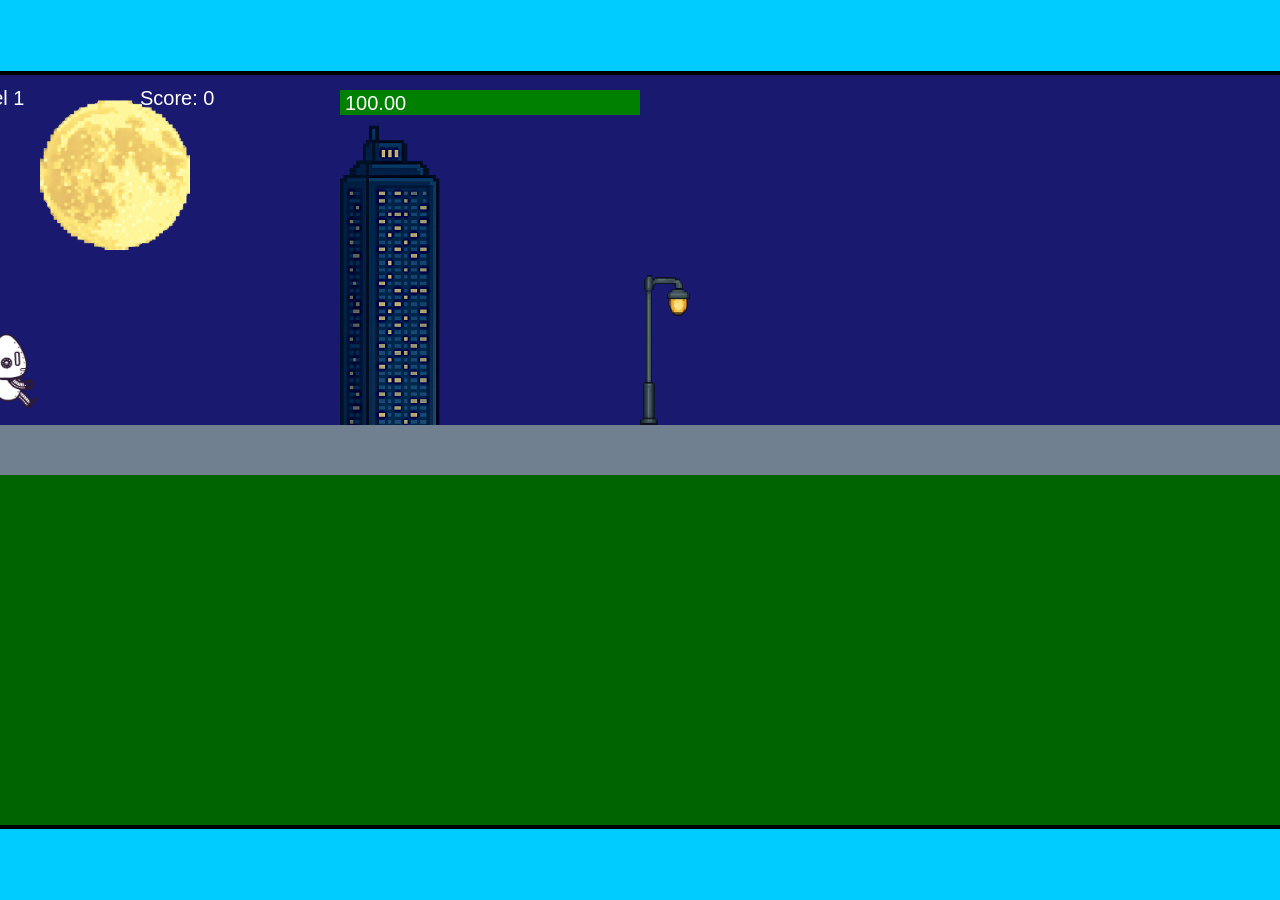
<file: fsd-projects/runtime/index.html>
<!DOCTYPE html>
<html lang="en">
  <head>
    <meta charset="UTF-8" />
    <meta name="viewport" content="width=device-width, initial-scale=1.0" />
    <title>Runtime Neo</title>
    <link rel="stylesheet" href="runtime.css" />
    <script src="https://code.jquery.com/jquery-3.1.0.js"></script>
    <script src="setup.js"></script>
    <script src="levels.js"></script>
    <script src="scenery.js"></script>
    <script src="student.js"></script>
    <script src="main.js"></script>
  </head>
  <body id="body">
    <canvas id="gameCanvas" width="1400" height="750"></canvas>
    <img id="player" src="images/halle.png" />
    <img id="projectile" src="images/projectile.png" />
    <img id="basicPlatform" src="images/interactable/basicPlatform.png" />
    <img id="spikes" src="images/interactable/spikes.png" />
    <img id="bug" src="images/interactable/bug.png" />
    <img id="healthUp" src="images/interactable/healthUp.png" />
    <img id="flag" src="images/interactable/flag.png" />
    <img id="moon" src="images/backgrounds/moon.png" />
    <img id="building" src="images/backgrounds/building.png" />
    <img id="lamp" src="images/backgrounds/lamp.png" />
  </body>
</html>
</file>
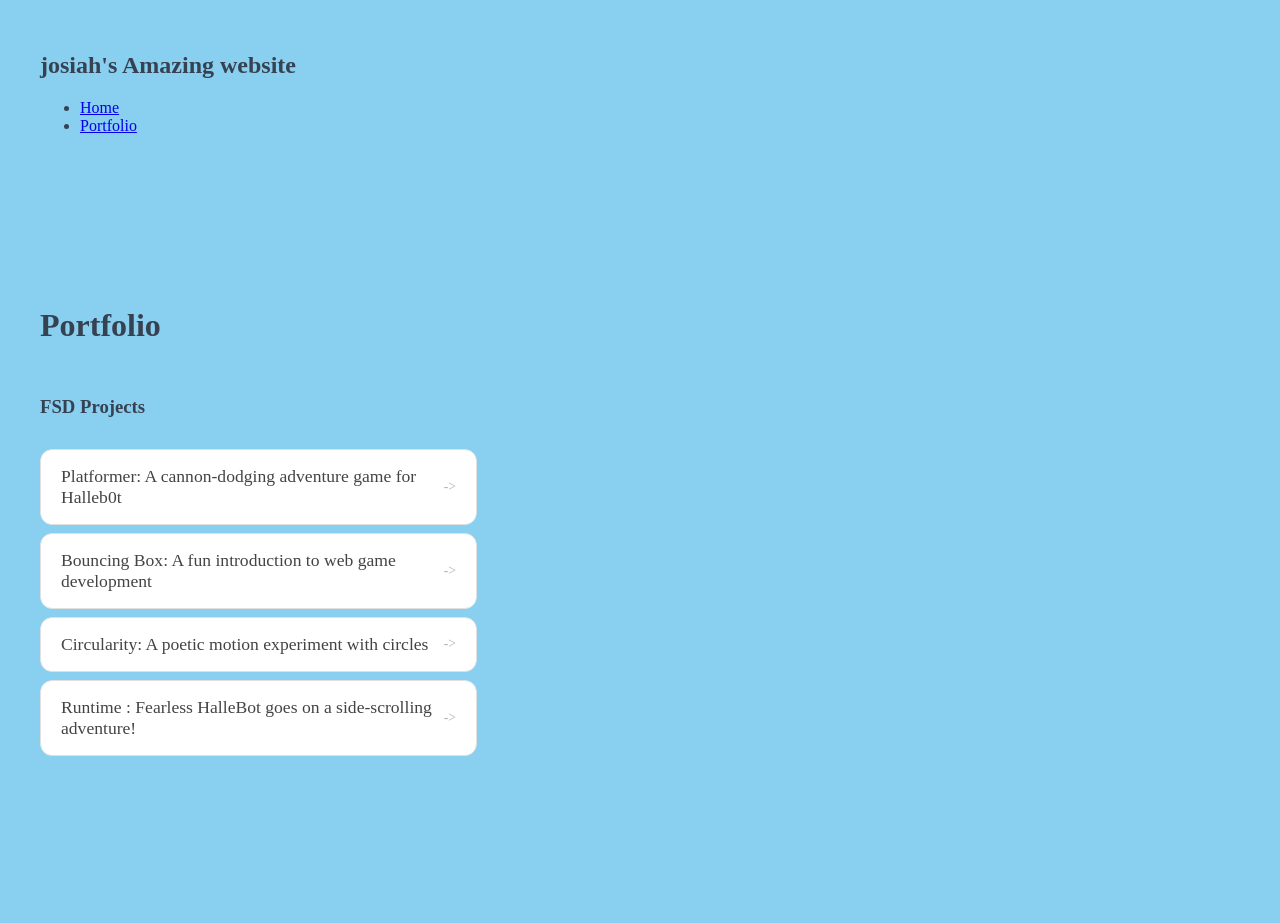
<file: portfolio.html>
<!DOCTYPE html>
<html>
<head>
<title>My Awesome project</title>
<link rel="stylesheet" href="style.css" />
</head>
<body>
<!-- All content goes here -->
<div id="all-contents">
  <nav>
<h1>josiah's Amazing website</h1>
<ul id="nav-ul">
<li class="nav-li">
<a href="https://urban-parakeet-g5xpw4rg4672pw-5500.app.github.dev/">Home</a>
</li>
<li class="nav-li">
<a href="https://urban-parakeet-g5xpw4rg4672pw-5500.app.github.dev/portfolio.html">Portfolio</a>
</li>
</ul>
</nav>
<main>
<div class="content">
<h1>Portfolio</h1>
<h3>FSD Projects</h3>
<ul id="portfolio">
  <li>
<a href="fsd-projects/platformer/">Platformer: A cannon-dodging adventure game for Halleb0t</a>
</li>
<li>
<a href="fsd-projects/bouncing-box/">Bouncing Box: A fun introduction to web game development</a>
</li>
<li>
<a href="fsd-projects/circularity/">Circularity: A poetic motion experiment with circles</a>
</li>
<li>
<a href="fsd-projects/runtime/">Runtime : Fearless HalleBot goes on a side-scrolling adventure!</a>
</li>
</ul>
<!-- ASD Projects will go here -->
</div>
</main>
</div>
</body>
</html>
</file>
<file: fsd-projects/runtime/runtime.css>
/* runtime.css */
/* Styles for Runtime Neo auto-runner game */

img {
  display: none;
}

#gameCanvas {
  position: absolute;
  border: 4px solid #000;
  top: 50%;
  left: 50%;
  transform: translate(-50%, -50%);
}

body {
  margin: 0;
  background-color: #00ccff;
  font-family: Arial, sans-serif;
  text-align: center;
  overflow: hidden;
}
</file>
<file: style.css>
* {box-sizing: border-box;
}

body {
  margin: 0;
  background: #89cff0;
  color: #364251 ;
  font-family: "sans-serif";
}

#all-contents {
  max-width: 1500px;
  min-height: 100vh;
  margin: 0 auto;
  padding: 32px 40px;
}
main {
display: grid;
grid-template-columns: minmax(220px, 1fr) minmax(420px, 1.6fr);
align-items: center;
min-height: calc(100vh - 160px);
gap: clamp(32px, 5vw, 80px);
}
.sidebar {
width: 100%;
}
.content {
display: flex;
flex-direction: column;
align-items: flex-start;
gap: 12px;
h2 {
margin: 0;
font-size: clamp(4rem, 10vw, 7rem);
line-height: 0.9;
font-weight: 900;
letter-spacing: -0.04em;
text-transform: uppercase;
color: #364251;
}
.content > p {
margin: 0;
color: #999;
font-size: 0.9rem;
text-transform: uppercase;
letter-spacing: 0.15em;
line-height: 1.4;
}
#interests {
margin-top: 32px;
width: 100%;
}
#interests h3 {
margin: 0 0 12px;
font-size: 0.75rem;
font-weight: 700;
text-transform: uppercase;
letter-spacing: 0.2em;
color: #fff;
}
#interests ul {
list-style: none;
margin: 0;
padding: 0;
display: flex;
flex-wrap: wrap;
gap: 8px;
}
#interests li {
color: #fff ;
font-size: 1rem;
font-weight: 600;
padding: 10px 20px;
background: #364251;
border: 1px solid #ddd;
border-radius: 100px;
transition:
background 0.25s ease,
color 0.25s ease,
transform 0.25s ease;
cursor: default;
}
#interests li:hover {
background: #000 ;
color: #fff ;
border-color: #364251;
transform: translateY(-2px);
}
.sidebar-img {
width: 100%;
max-width: 760px;
aspect-ratio: 3 / 4;
object-fit: cover;
display: block;
border-radius: 16px;
filter: grayscale(100%);
box-shadow: 0 8px 30px rgba(0, 0, 0, 0.12);
transition:
filter 0.4s ease,
transform 0.4s ease,
box-shadow 0.4s ease;
}
.sidebar-img:hover {
filter: grayscale(0%);
transform: translateY(-4px);
box-shadow: 0 16px 40px rgba(0, 0, 0, 0.18);
}
nav {
display: flex;
justify-content: space-between;
align-items: center;
margin-bottom: 48px;
padding: 16px 24px;
background: #fff;
border: 1px solid #364251;
border-radius: 12px;
}
nav h1 {
margin: 0;
font-size: 0.8rem;
font-weight: 700;
text-transform: uppercase;
letter-spacing: 0.2em;
color: #000;
}
#nav-ul {
list-style: none;
display: flex;
gap: 8px;
margin: 0;
padding: 0;
}
.nav-li a {
color: #666;
text-decoration: none;
font-size: 0.85rem;
font-weight: 500;
padding: 6px 14px;
border-radius: 8 px;
transition: 
background 0.25s ease,
color 0.25s ease;
}
.nav-li a:hover {
background: #000;
color: #169ebc;
}
/* Portfolio styles */
.content h1 {
color: black;
}
#portfolio {
list-style: none;
margin: 0;
padding: 0;
width: 100%;
display: flex;
flex-direction: column;
gap: 8px;
}
#portfolio li {
border-radius: 12px;
overflow: hidden;
}
#portfolio a {
display: flex;
justify-content: space-between;
align-items: center;
text-decoration: none;
color: #444;
padding: 16px 20px;
font-size: 1.1rem;
font-weight: 500;
background: #fff;
border: 1px solid #e0e0e0;
border-radius: 12px;
transition: background 0.25s ease, color 0.25s ease, transform 0.25s ease;
}
#portfolio a:hover {
background: #000;
color: #fff;
transform: translateX(4px);
}
#portfolio a::after {
content: "->";
font-size: 0.85rem;
opacity: 0.4;
transition: opacity 0.25s ease;

white-space: nowrap;
}
#portfolio a:hover::after {
opacity: 1;
}
/* responsive web design */
@media screen and (min-width: 120px) and (max-width: 1080px) {
main {
height: 100ch;
zoom: 1.5;
display: grid;
}
h1 {

font-size: 44px;
}
h2 {
font-size: 42px;
}
h3 {
font-size: 36px;
}
#all-contents {
height: 100ch;
margin: none;
}
a {
font-size: 42px;
}
.sidebar {
margin-right: 0px;
justify-content: center;
align-items: center;
}
.sidebar-img {
width: 100%;
}
p,
li {
font-size: 24px;
}
.content {
align-content: center;
justify-content: center;
}
}
</file>
